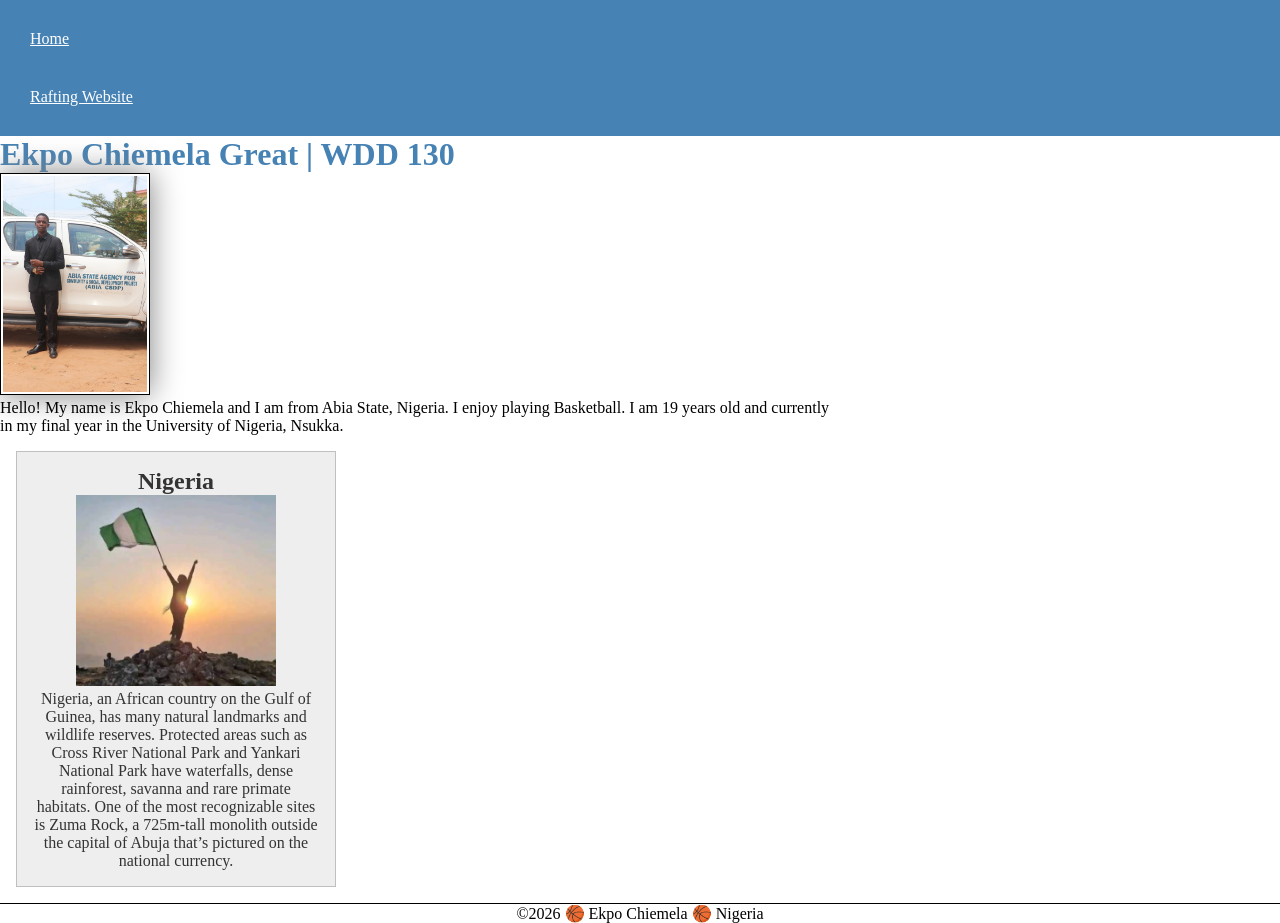
<file: index.html>
<!DOCTYPE html>
<html lang="en">

<head>
    <meta charset="UTF-8">
    <meta name="viewport" content="width=device-width, initial-scale=1.0">
    <title> Ekpo Chiemela Great | WDD 130 </title>
    <meta name="description" content="Ekpo Chiemela's BYU-Idaho WDD 130 course home page">
    <meta name="author" content="Ekpo Chiemela Great">
    <link rel="stylesheet" href="styles/styles.css">
</head>

<body>
    <header>
        <nav>
            <a href="#">Home</a>
            <a href="wwr/">Rafting Website</a>
        </nav>
    </header>

    <main>
        <h1>Ekpo Chiemela Great | WDD 130</h1>
        <img src="images/profile.jpg" alt="Ekpo Chiemela Profile Picture" width="200">
        <p>Hello! My name is Ekpo Chiemela and I am from Abia State, Nigeria. I enjoy playing
            Basketball. I am 19 years old and currently in my final year in the University of
            Nigeria, Nsukka.</p>
    </main>

    <aside class="box">
        <h2>Nigeria</h2>
        <img src="images/nigerian-flag.jpg" alt="The Nigerian Flag">
        <p>Nigeria, an African country on the Gulf of Guinea, has many natural landmarks and
            wildlife reserves.
            Protected areas such as Cross River National Park and Yankari National Park have
            waterfalls, dense
            rainforest, savanna and rare primate habitats. One of the most recognizable sites is
            Zuma Rock, a
            725m-tall monolith outside the capital of Abuja that’s pictured on the national
            currency.</p>
    </aside>

    <footer>
        <p>©2026 🏀 Ekpo Chiemela 🏀 Nigeria</p>
    </footer>
</body>

</html>
</file>
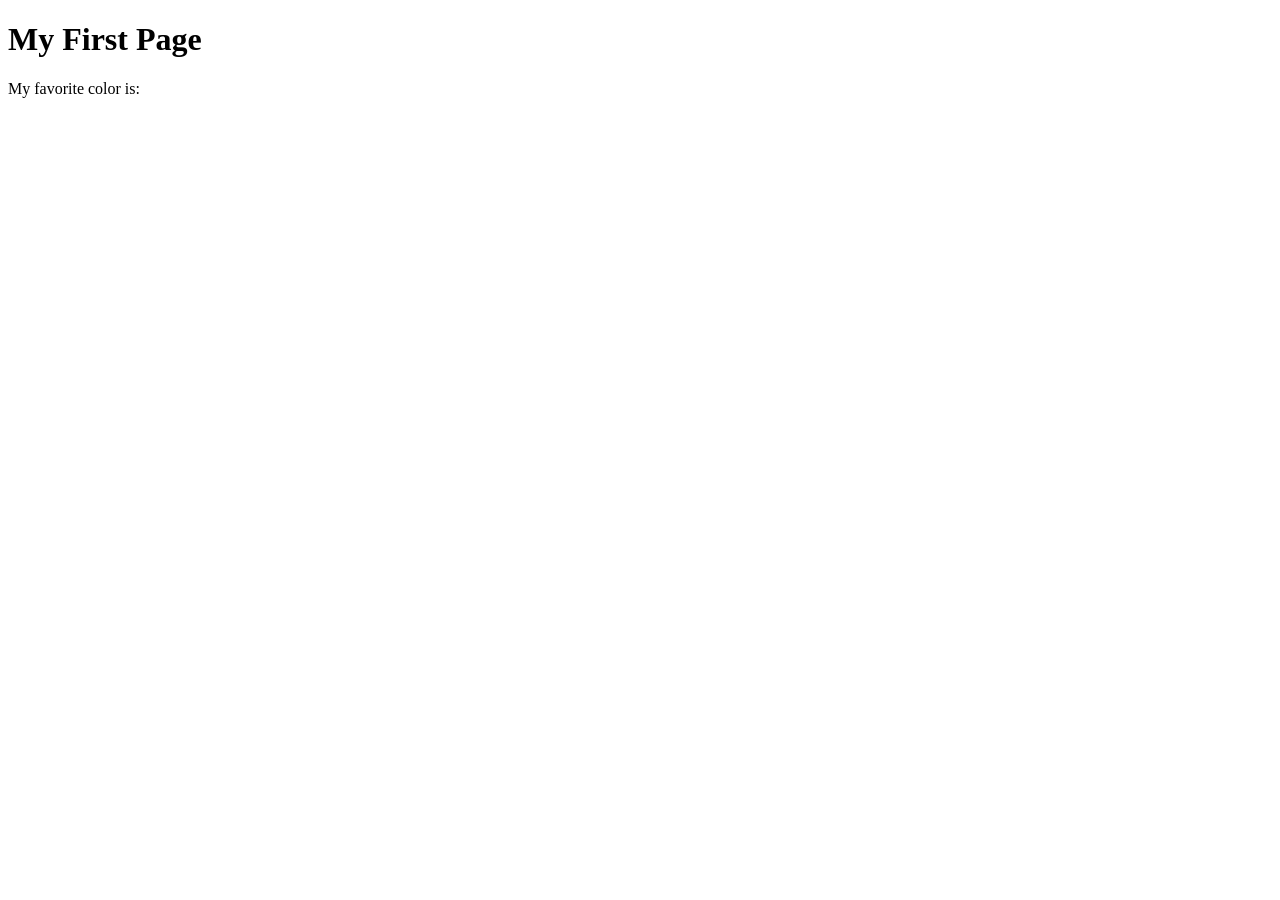
<file: week01/first-page.html>
<!DOCTYPE html>
<html lang="en">

<head>
    <meta charset="UTF-8">
    <meta name="viewport" content="width=device-width, initial-scale=1.0">
    <title>My First Page</title>
</head>

<body>
    <h1>My First Page</h1>
    <p>My favorite color is: </p>
</body>

</html>
</file>
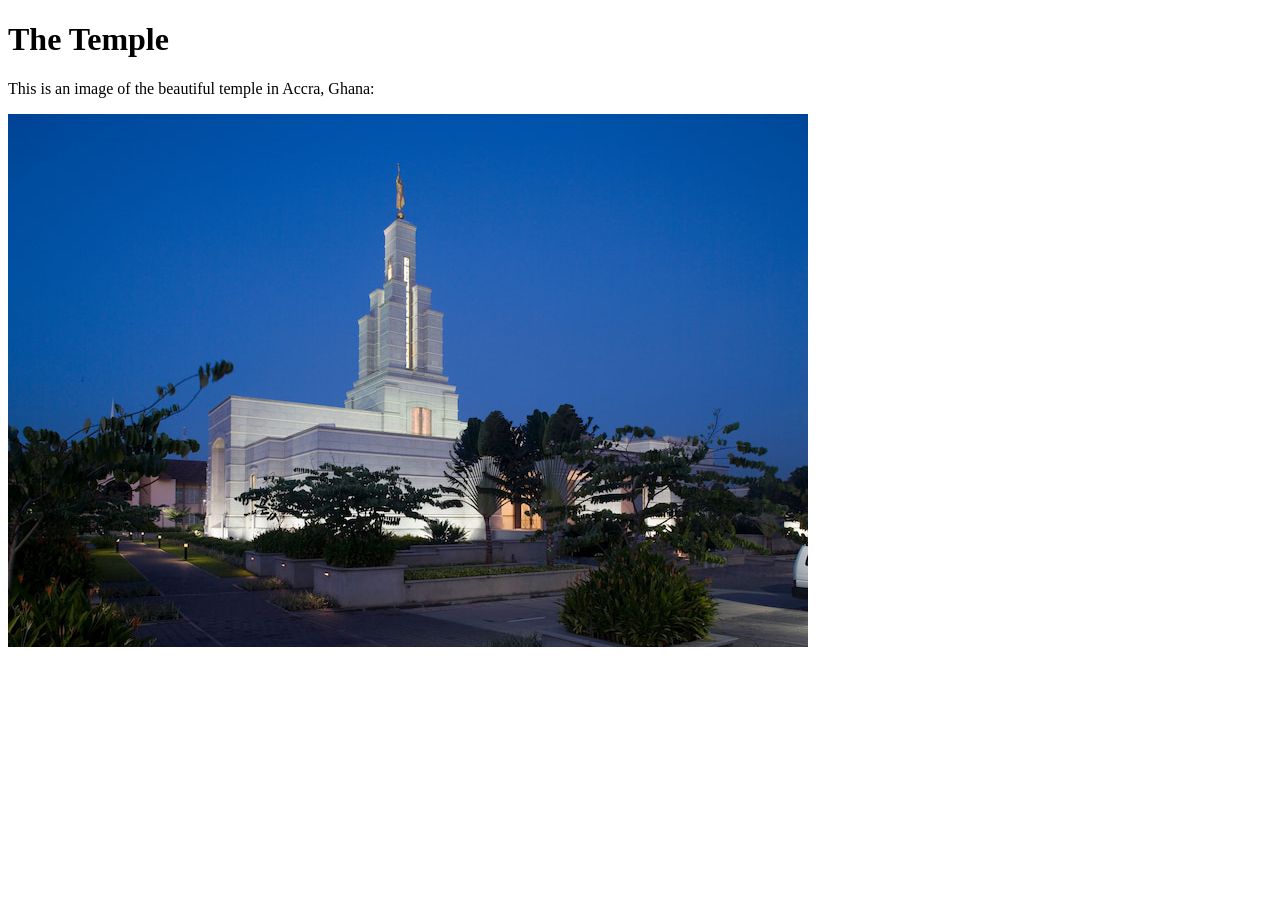
<file: week01/images-solution.html>
<!DOCTYPE html>
<html lang="en">

<head>
    <meta charset="UTF-8">
    <meta name="viewport" content="width=device-width, initial-scale=1.0">
    <title>Temple Image</title>
</head>

<body>
    <h1>The Temple</h1>
    <p>This is an image of the beautiful temple in Accra, Ghana:</p>
    <img src="images/temple-small.jpg" alt="The Accra Ghana Temple">

</body>

</html>
</file>
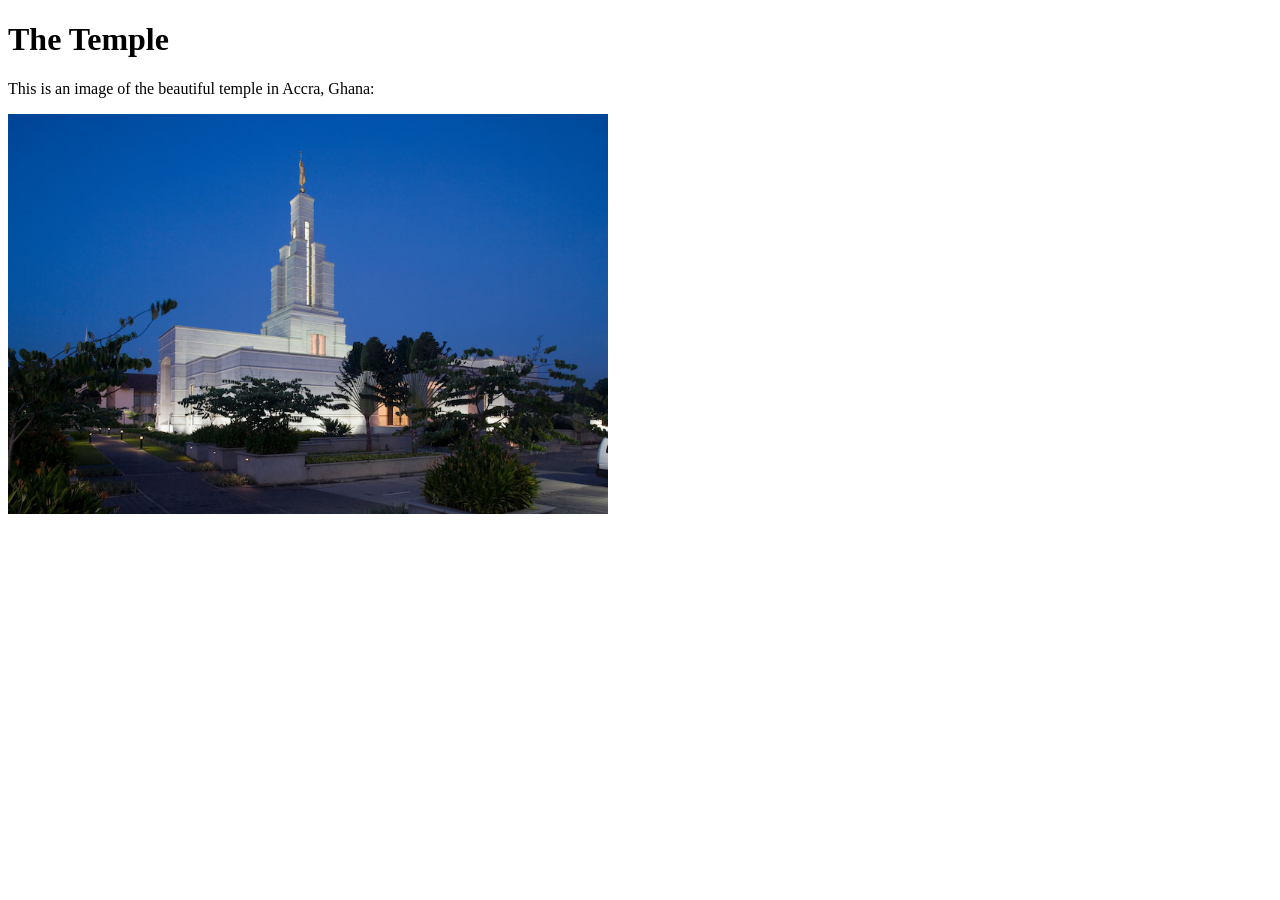
<file: week01/images.html>
<!DOCTYPE html>
<html lang="en">

<head>
    <meta charset="UTF-8">
    <meta name="viewport" content="width=device-width, initial-scale=1.0">
    <title>Temple Image</title>
</head>

<body>
    <h1>The Temple</h1>
    <p>This is an image of the beautiful temple in Accra, Ghana:</p>
    <p></p>
    <p></p>
    <img src="images/temple-small.jpg" alt="The Accra Ghana Temple" width="600px" height="auto">

</body>

</html>
</file>
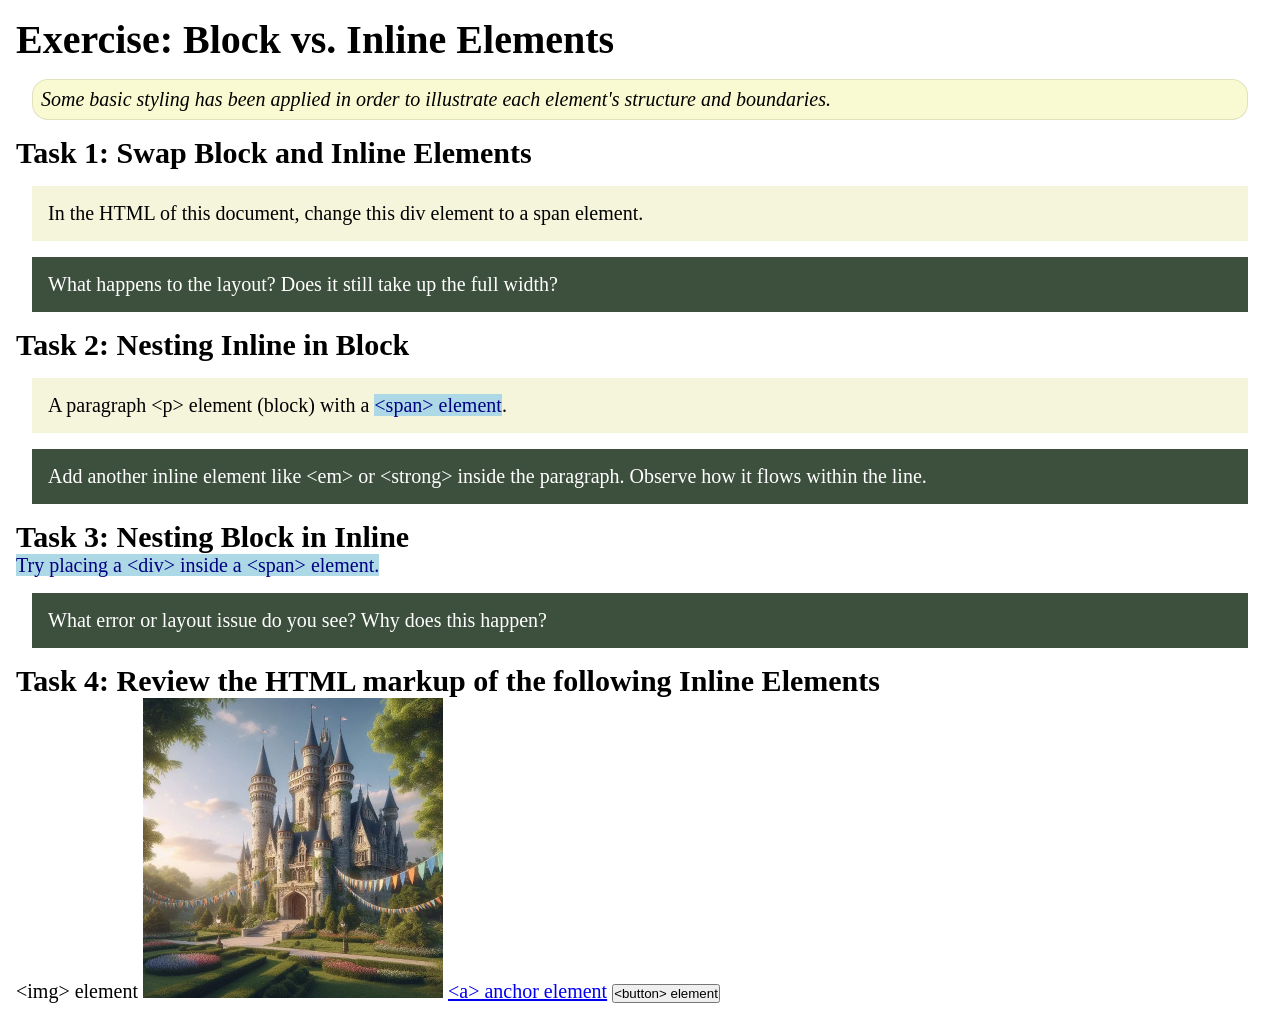
<file: week02/block-vs-inline.html>
<!DOCTYPE html>
<html lang="en">

<head>
    <meta charset="UTF-8">
    <meta name="viewport" content="width=device-width, initial-scale=1.0">
    <title>Exercise: Block vs. Inline Elements</title>
    <link rel="stylesheet" href="styles/block-vs-inline.css">
</head>

<body>
    <main>
        <h1>Exercise: Block vs. Inline Elements</h1>
        <p class="note">Some basic styling has been applied in order to illustrate each element's structure and boundaries.</p>

        <h2>Task 1: Swap Block and Inline Elements</h2>
        <div>In the HTML of this document, change this div element to a span element.</div>

        <p class="question">What happens to the layout? Does it still take up the full width?</p>

        <h2>Task 2: Nesting Inline in Block</h2>
        <p>A paragraph &lt;p&gt; element (block) with a <span>&lt;span&gt; element</span>.</p>
        <p class="question">Add another inline element like &lt;em&gt; or &lt;strong&gt; inside the paragraph. Observe how it flows within the line.</p>

        <h2>Task 3: Nesting Block in Inline</h2>
        <span>Try placing a &lt;div&gt; inside a &lt;span&gt; element.</span>
        <p class="question">What error or layout issue do you see? Why does this happen?</p>

        <h2>Task 4: Review the HTML markup of the following Inline Elements</h2>
        &lt;img&gt; element
        <img src="images/castle.webp" alt="placeholder image (images are inline)" width="300" height="300">
        <a href="https://churchofjesuschrist.org">&lt;a&gt; anchor element</a>
        <button type="button">&lt;button&gt; element</button>
    </main>
</body>

</html>
</file>
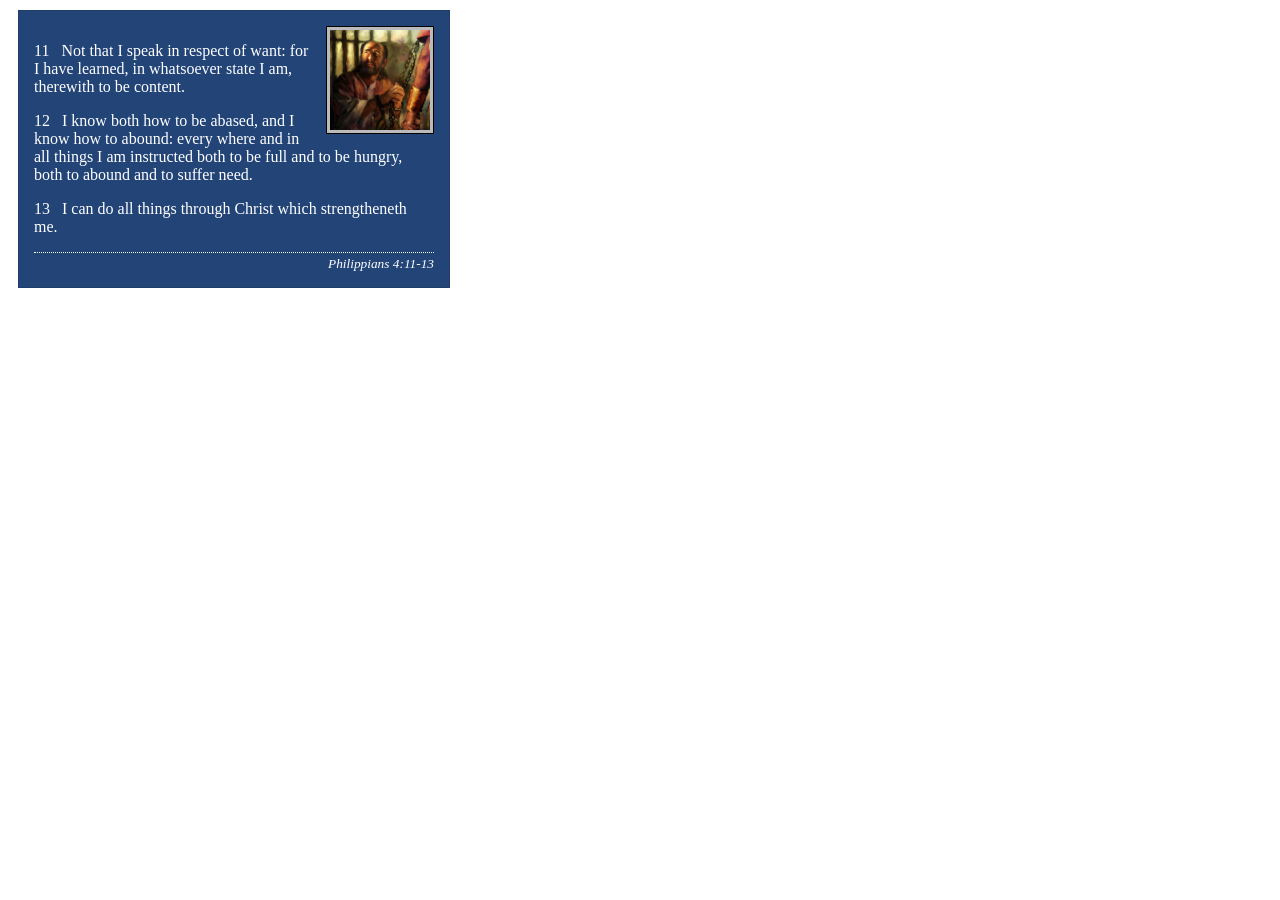
<file: week02/box-model-solution.html>
<!DOCTYPE html>
<html lang="en">

<head>
    <meta charset="UTF-8">
    <meta name="viewport" content="width=device-width, initial-scale=1.0">
    <title>Box Model Activity</title>
    <link rel="stylesheet" href="styles/box-model-solution.css">
</head>

<body>
    <main>
        <div class="callout">
            <img src="images/apostle-paul-imprisoned.webp" alt="Paul the Apostle - Imprisoned in Rome" width="200" height="200">
            <blockquote>
                <p>11 &nbsp; Not that I speak in respect of want: for I have learned, in whatsoever state I am, therewith to be content.</p>
                <p>12 &nbsp; I know both how to be abased, and I know how to abound: every where and in all things I am instructed both to be full and to be hungry, both to abound and to suffer need.</p>
                <p>13 &nbsp; I can do all things through Christ which strengtheneth me.</p>
            </blockquote>
            <cite>Philippians 4:11-13</cite>
        </div>
    </main>
</body>

</html>
</file>
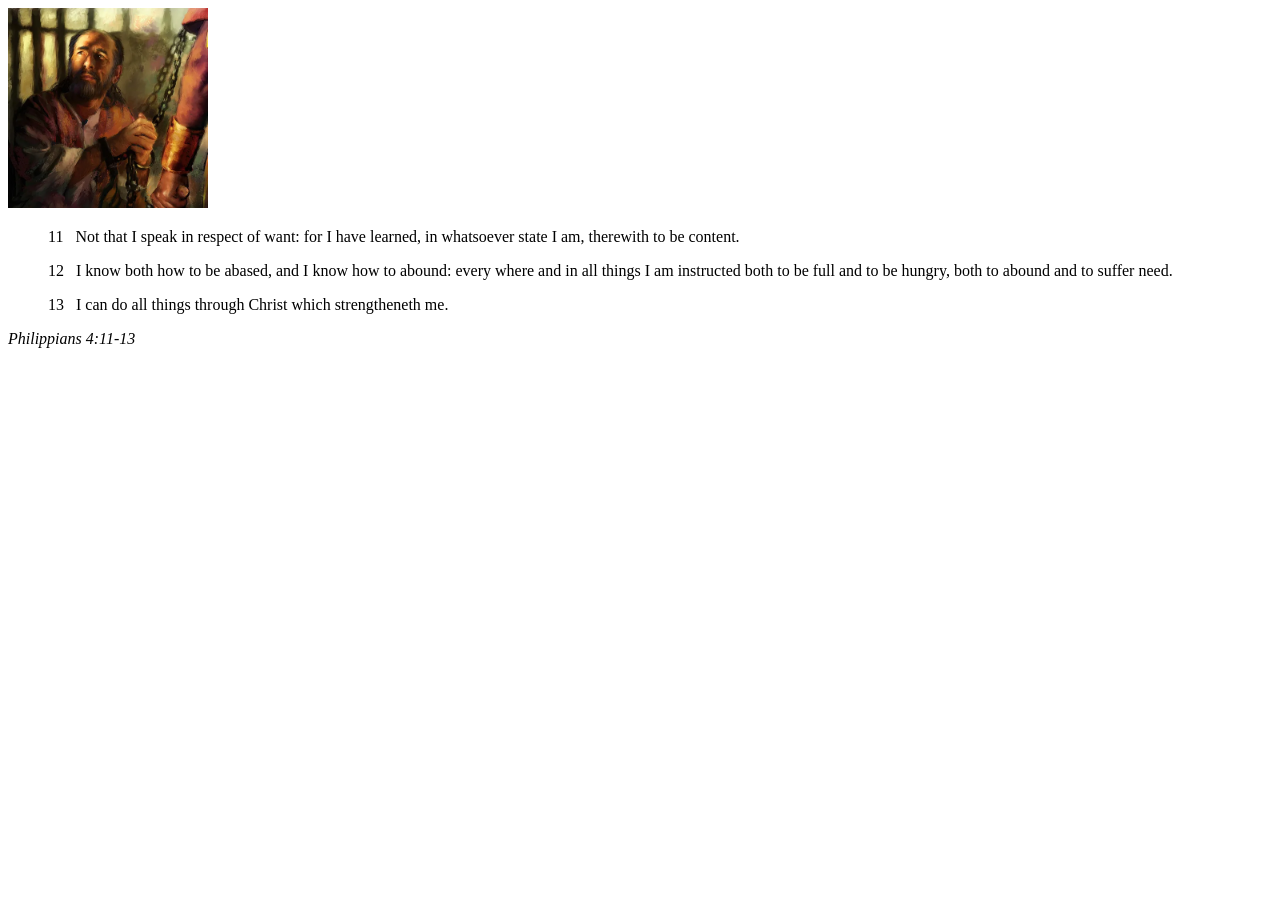
<file: week02/box-model.html>
<!DOCTYPE html>
<html lang="en">

<head>
    <meta charset="UTF-8">
    <meta name="viewport" content="width=device-width, initial-scale=1.0">
    <title>Box Model Activity</title>
</head>

<body>
    <main>
        <div class="callout">
            <img src="images/apostle-paul-imprisoned.webp" alt="Paul the Apostle - Imprisoned in Rome" width="200" height="200">
            <blockquote>
                <p>11 &nbsp; Not that I speak in respect of want: for I have learned, in whatsoever state I am, therewith to be content.</p>
                <p>12 &nbsp; I know both how to be abased, and I know how to abound: every where and in all things I am instructed both to be full and to be hungry, both to abound and to suffer need.</p>
                <p>13 &nbsp; I can do all things through Christ which strengtheneth me.</p>
            </blockquote>
            <cite>Philippians 4:11-13</cite>
        </div>
    </main>
</body>

</html>
</file>
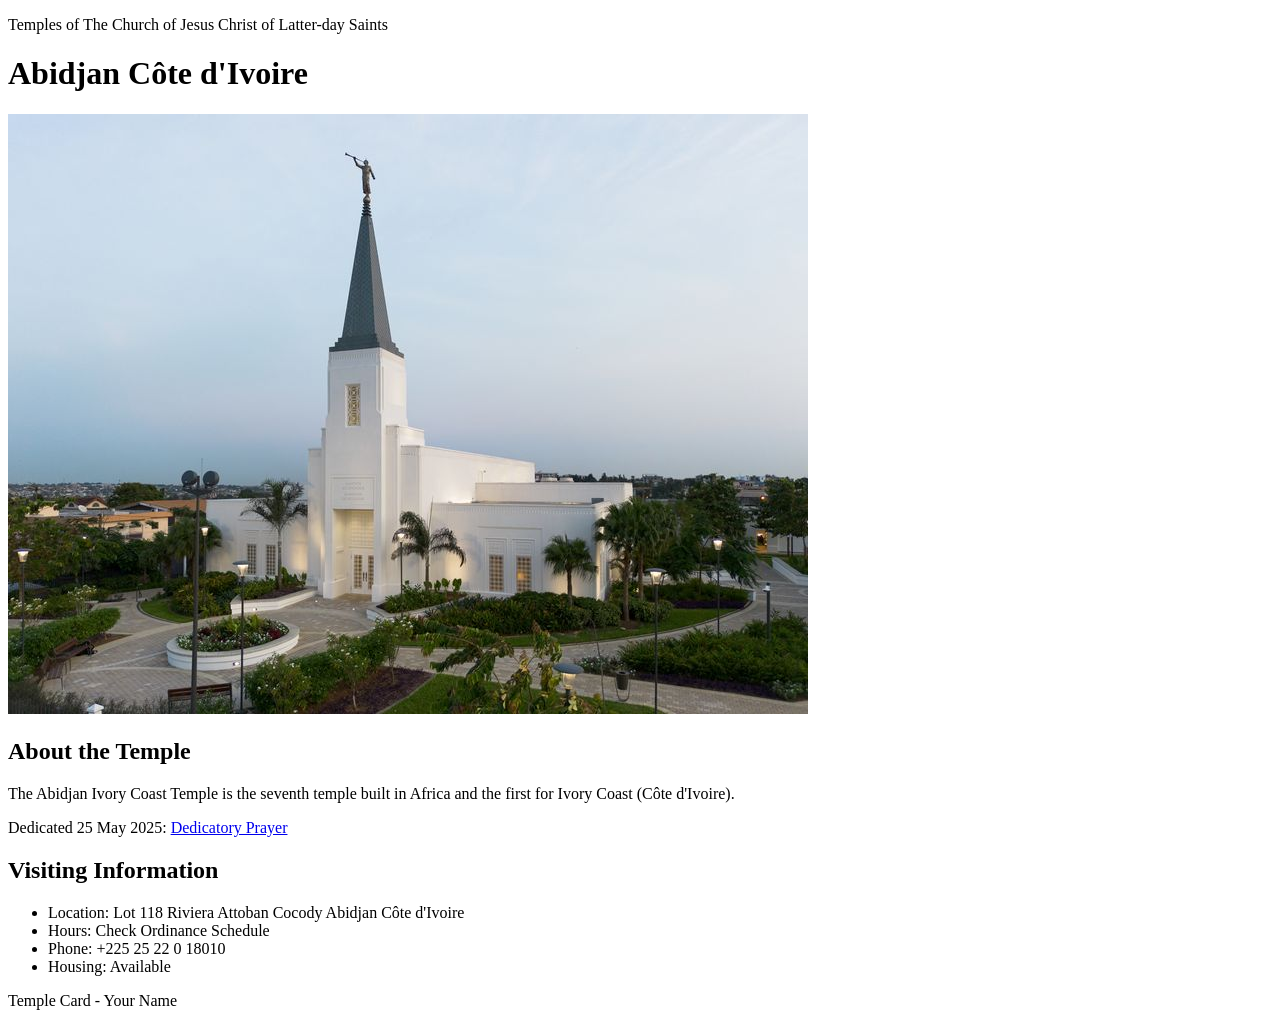
<file: week02/temple.html>
<!DOCTYPE html>
<html lang="en">

<head>
    <meta charset="UTF-8">
    <meta name="viewport" content="width=device-width, initial-scale=1.0">
    <title>Temple Card - Abidjan Côte d'Ivoire</title>
</head>

<body>
    <header>
        <p>Temples of The Church of Jesus Christ of Latter-day Saints</p>
    </header>
    <main>
        <h1>Abidjan Côte d'Ivoire</h1>
        <picture>
            <img src="images/abidjan-ivory-coast.jpeg" alt="Abidjan Côte d'Ivoire Temple">
        </picture>
        <section>
            <h2>About the Temple</h2>
            <p>The Abidjan Ivory Coast Temple is the seventh temple built in Africa and the first for Ivory Coast (Côte d'Ivoire).</p>
            <p>Dedicated 25 May 2025: <a href="https://www.churchofjesuschrist.org/temples/dedicatory-prayer/abidjan-ivory-coast-temple/2025-05-25?lang=eng" target="_blank" rel="noopener noreferrer">Dedicatory Prayer</a></p>
        </section>
        <section>
            <h2>Visiting Information</h2>
            <ul>
                <li>Location: Lot 118 Riviera Attoban Cocody Abidjan Côte d'Ivoire</li>
                <li>Hours: Check Ordinance Schedule</li>
                <li>Phone: +225 25 22 0 18010</li>
                <li>Housing: Available</li>
            </ul>
        </section>
    </main>
    <footer>
        <p>Temple Card - Your Name</p>
    </footer>
</body>

</html>
</file>
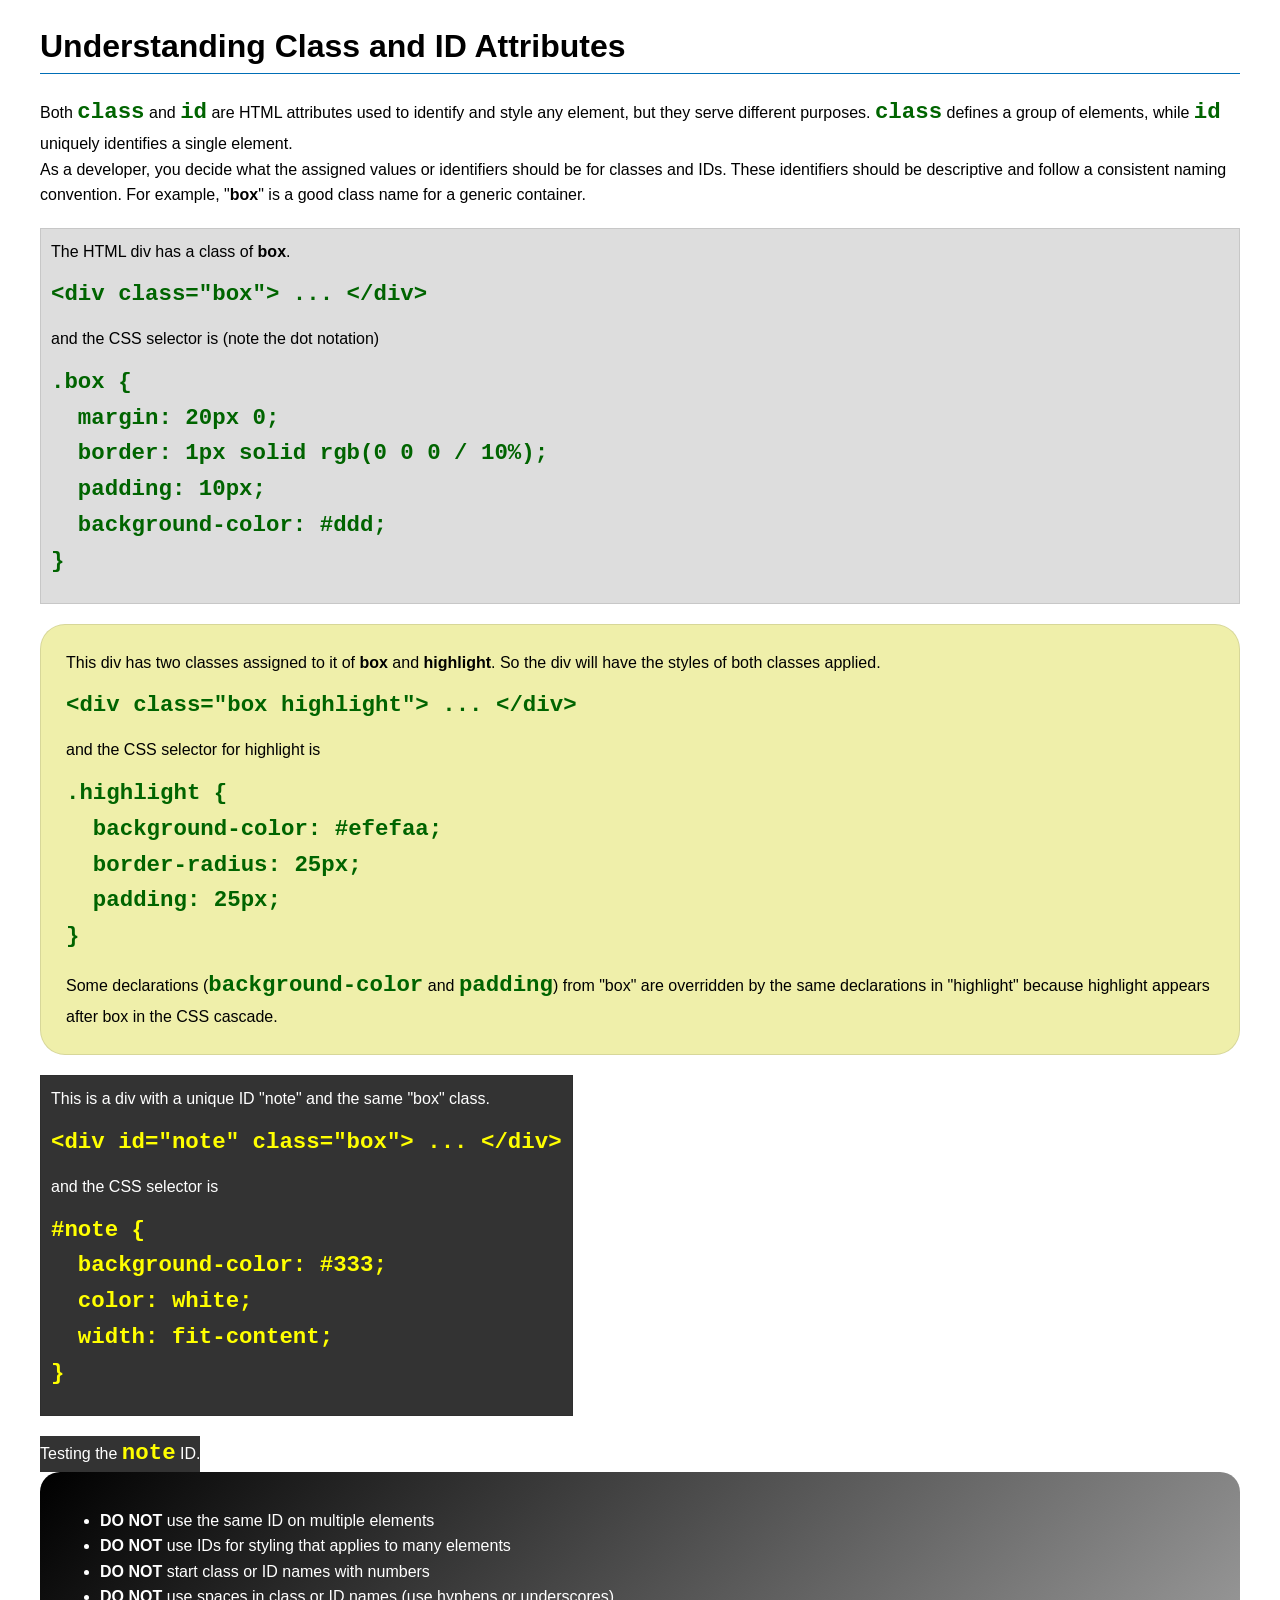
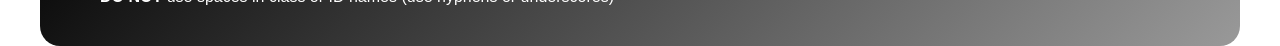
<file: week03/class-and-id.html>
<!DOCTYPE html>
<html lang="en">

<head>
    <meta charset="UTF-8">
    <meta name="viewport" content="width=device-width, initial-scale=1.0">
    <title>Class vs ID Attributes</title>
    <link rel="stylesheet" href="styles/class-and-id.css">
</head>

<body>
    <h1>Understanding Class and ID Attributes</h1>
    <p>Both <code>class</code> and <code>id</code> are HTML attributes used to identify and style any element, but they serve different purposes. <code>class</code> defines a group of elements, while <code>id</code> uniquely identifies a single element.</p>
    <p>As a developer, you decide what the assigned values or identifiers should be for classes and IDs. These identifiers should be descriptive and follow a consistent naming convention. For example, "<strong>box</strong>" is a good class name for a generic container.</p>
    <div class="box">
        <p>The HTML div has a class of <strong>box</strong>.</p>
        <pre><code class="html">&lt;div class="box"&gt; ... &lt;/div&gt;</code></pre>
        and the CSS selector is (note the dot notation)
        <pre><code class="css">.box {
  margin: 20px 0;
  border: 1px solid rgb(0 0 0 / 10%);
  padding: 10px;
  background-color: #ddd; 
}</code></pre>
    </div>

    <div class="box highlight">
        <p>This div has two classes assigned to it of <strong>box</strong> and <strong>highlight</strong>. So the div will have the styles of both classes applied.</p>
        <pre><code class="html">&lt;div class="box highlight"&gt; ... &lt;/div&gt;</code></pre>
        and the CSS selector for highlight is
        <pre><code class="css">.highlight {
  background-color: #efefaa;
  border-radius: 25px;
  padding: 25px;
}</code></pre>
        <p>Some declarations (<code>background-color</code> and <code>padding</code>) from "box" are overridden by the same declarations in "highlight" because highlight appears after box in the CSS cascade.</p>
    </div>

    <div id="note" class="box">
        <p>This is a div with a unique ID "note" and the same "box" class.</p>
        <pre><code class="html">&lt;div id="note" class="box"&gt; ... &lt;/div&gt;</code></pre>
        and the CSS selector is
        <pre><code class="css">#note {
  background-color: #333;
  color: white;
  width: fit-content;
}</code></pre>
    </div>

    <div id="note">
        <p>Testing the <code>note</code> ID.</p>
    </div>

    <section id="best-practice">
        <ul>
            <li><strong>DO NOT</strong> use the same ID on multiple elements</li>
            <li><strong>DO NOT</strong> use IDs for styling that applies to many elements</li>
            <li><strong>DO NOT</strong> start class or ID names with numbers</li>
            <li><strong>DO NOT</strong> use spaces in class or ID names (use hyphens or underscores)</li>
        </ul>
    </section>

</body>

</html>
</file>
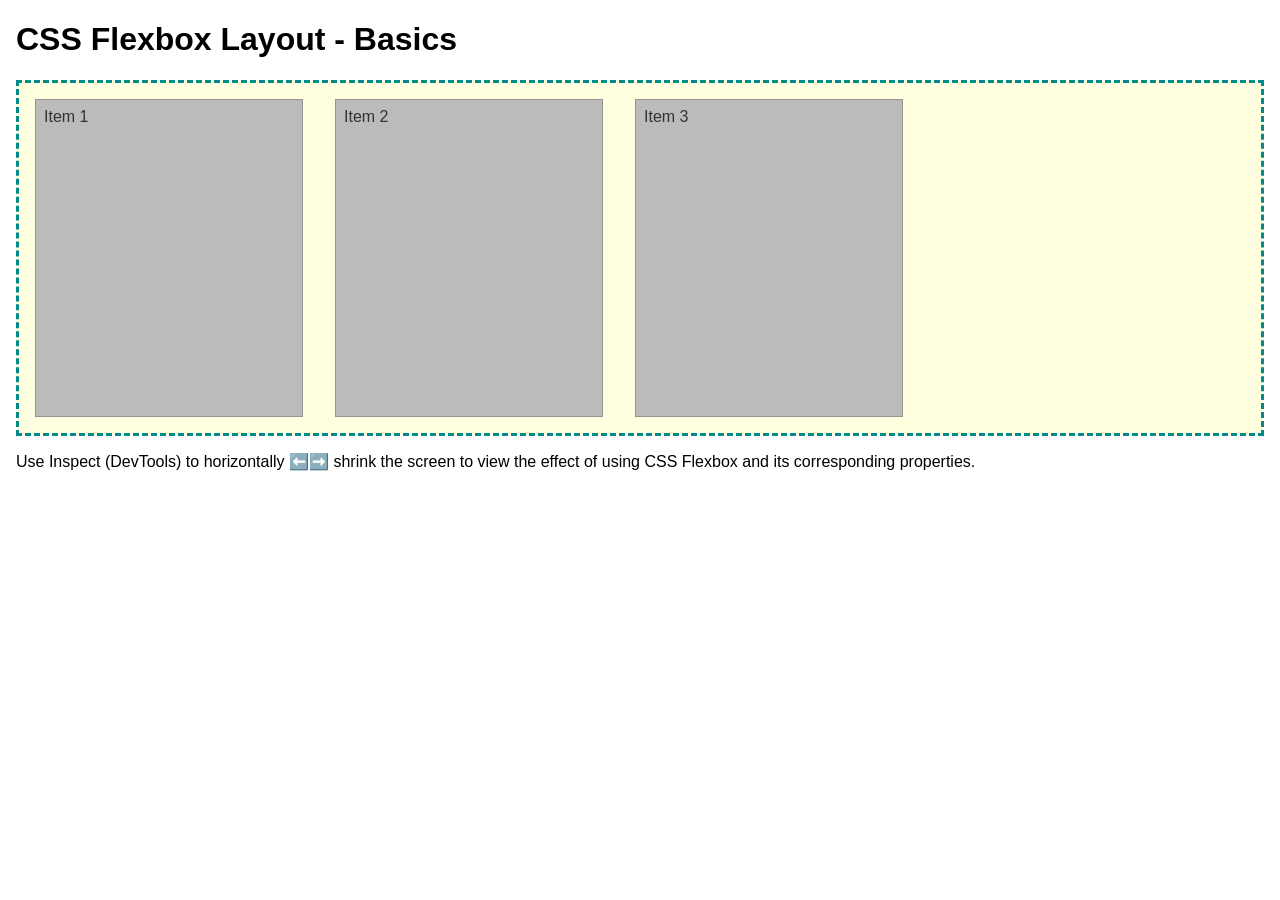
<file: week04/flexbox-layout.html>
<!DOCTYPE html>
<html lang="en">

<head>
    <meta charset="UTF-8">
    <meta name="viewport" content="width=device-width, initial-scale=1.0">
    <title>CSS Flexbox Layout - Basics</title>
    <link rel="stylesheet" href="styles/flexbox.css">
</head>

<body>
    <main>
        <h1>CSS Flexbox Layout - Basics</h1>
        <div class="flex-container">
            <div class="flex-item item1">Item 1</div>
            <div class="flex-item item2">Item 2</div>
            <div class="flex-item item3">Item 3</div>
        </div>
        <p>Use Inspect (DevTools) to horizontally ⬅️➡️ shrink the screen to view the effect of using CSS Flexbox and its corresponding properties.</p>
    </main>
</body>

</html>
</file>
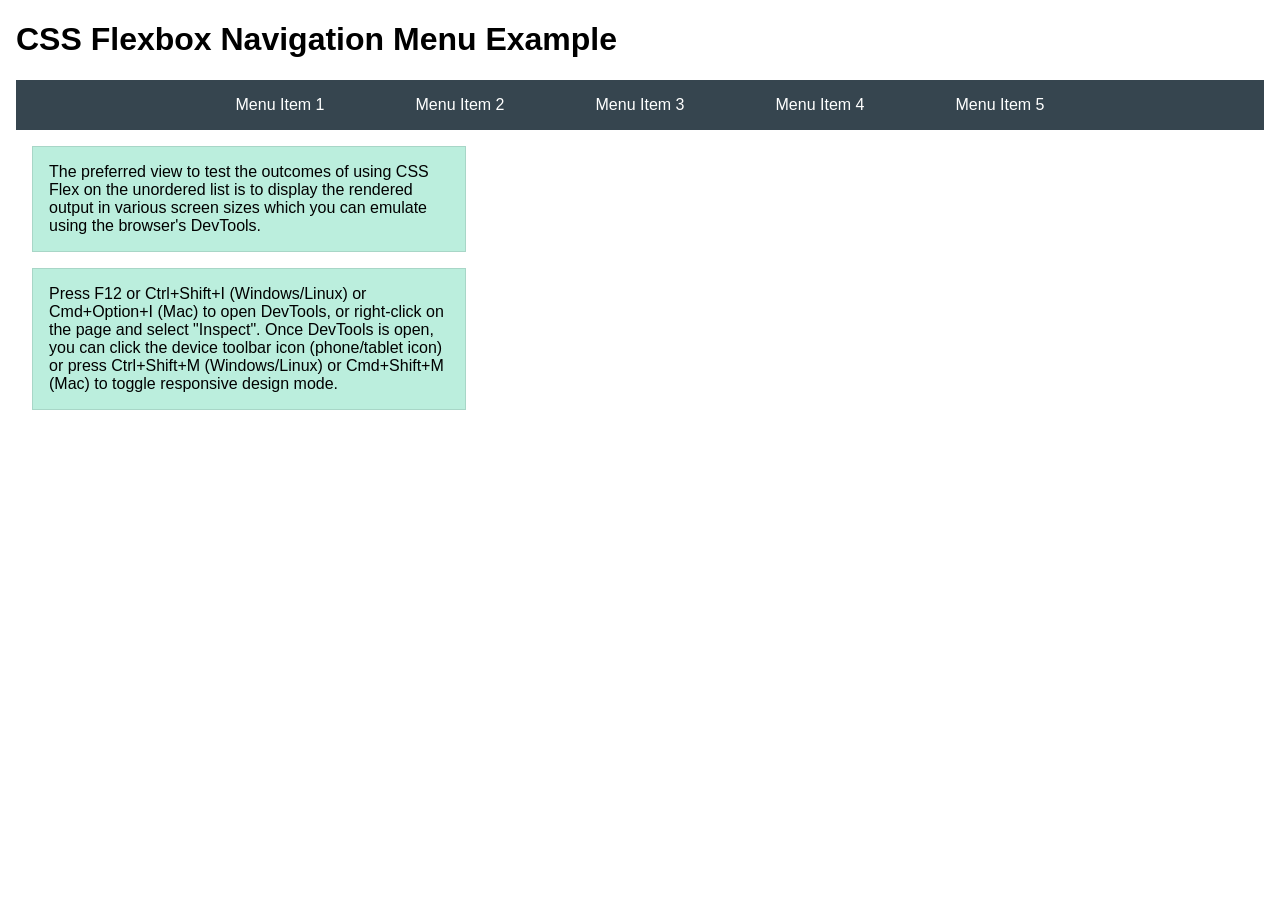
<file: week04/flexbox-menu.html>
<!DOCTYPE html>
<html lang="en">

<head>
    <meta charset="UTF-8">
    <meta name="viewport" content="width=device-width, initial-scale=1.0">
    <title>CSS Flexbox - Navigation Menu</title>
    <link rel="stylesheet" href="styles/flexbox-menu.css">
</head>

<body>
    <main>
        <h1>CSS Flexbox Navigation Menu Example</h1>
        <nav>
            <ul>
                <li><a href="#">Menu Item 1</a></li>
                <li><a href="#">Menu Item 2</a></li>
                <li><a href="#">Menu Item 3</a></li>
                <li><a href="#">Menu Item 4</a></li>
                <li><a href="#">Menu Item 5</a></li>
            </ul>
        </nav>
        <p>The preferred view to test the outcomes of using CSS Flex on the unordered list is to display the rendered output in various screen sizes which you can emulate using the browser's DevTools.</p>

        <p>Press F12 or Ctrl+Shift+I (Windows/Linux) or Cmd+Option+I (Mac) to open DevTools, or right-click on the page and select "Inspect". Once DevTools is open, you can click the device toolbar icon (phone/tablet icon) or press Ctrl+Shift+M (Windows/Linux) or Cmd+Shift+M (Mac) to toggle responsive design mode.</p>
    </main>
</body>

</html>
</file>
<file: styles/styles.css>
:root {
    --main-color: steelblue;
    --item-border: 1px solid black;
    --box-border: 1px solid rgb(0 0 0 / 10%);
}

* {
    margin: 0;
    padding: 0;
    box-sizing: border-box;
}

nav {
    background-color: var(--main-color);
    padding: 10px
}

nav a {
    color: white;
    display: block;
    padding: 20px;
}

h1 {
    color: var(--main-color);
}

main img {
    width: 150px;
    height: auto;
    border: var(--item-border);
    padding: 2px;
    box-shadow: 0 0 30px gray;
}

p {
    padding: 0;
}

main {
    max-width: 840px;
}

aside {
    width: 20rem;
    margin: 1rem;
    border: 1px solid rgb(0 0 0 /0.2);
    padding: 1rem;
    background-color: #eee;
    color: #333;
    text-align: center;
}

aside img {
    width: 200px;
    height: auto;
}

p {
    padding: 0;
}

footer {
    margin-top: 15px;
    border-top: 1px solid #000;
    text-align: center;
}
</file>
<file: week02/styles/block-vs-inline.css>
* {
    margin: 0;
    padding: 0;
}

body {
    font-size: 20px;
    margin: 1rem;
}

p,
div {
    background-color: beige;
    margin: 1rem;
    padding: 1rem;
}

span {
    color: navy;
    background-color: lightblue;
}

code {
    margin: 0;
    padding: 0;
    color: green;
    font-size: 1.2rem;
}

.note {
    font-style: italic;
    background-color: lightgoldenrodyellow;
    border-radius: 1rem;
    border: 1px solid rgb(0 0 0 / 10%);
    margin: 1rem;
    padding: .5rem;
}

.question {
    background-color: #3d503d;
    color: #fff;
}
</file>
<file: week02/styles/box-model-solution.css>
.callout {
    max-width: 400px;
    margin: 10px;
    border: 1px solid rgb(0 0 0 / 10%);
    padding: 15px;
    background-color: #247;
    color: #fff;
}

.callout img {
    float: right;
    margin: 0 0 10px 15px;
    border: 1px solid #000;
    padding: 3px;
    background-color: #bbb;
    width: 100px;
    height: auto;
}

blockquote {
    margin: 0;
}

cite {
    display: block;
    border-top: 1px dotted #fff;
    padding-top: 3px;
    text-align: right;
    font-size: smaller;
}
</file>
<file: week03/styles/class-and-id.css>
body {
    font-family: Arial, sans-serif;
    line-height: 1.6;
    margin: 0;
    padding: 0 40px;
}

h1 {
    border-bottom: 1px solid rgb(0 110 182);
    padding-bottom: 0;
}

p {
    margin: 0;
}

code {
    color: darkgreen;
    font-weight: 700;
    font-size: 1.4rem;
}

/* Class examples - can be reused */
.box {
    margin: 20px 0;
    border: 1px solid rgb(0 0 0 / 10%);
    padding: 10px;
    background-color: #ddd;
    /* this is shorthand for #dddddd */
}

.highlight {
    background-color: #efefaa;
    border-radius: 25px;
    padding: 25px;
}

/* ID examples - should be unique */

#note {
    background-color: #333;
    color: white;
    width: fit-content;
}

#note code {
    color: yellow;
}

#best-practice {
    background: linear-gradient(135deg, #000 0%, #999 100%);
    color: white;
    border-radius: 20px;
    padding: 20px;
}
</file>
<file: week04/styles/flexbox.css>
body {
    font-family: Helvetica, Arial, sans-serif;
    margin: 1rem;
}

.flex-container {
    border: 3px dashed darkcyan;
    background-color: lightyellow;
    display: flex;
    flex-wrap: wrap;
}

.flex-item {
    width: 250px;
    margin: 1rem;
    border: 1px solid rgb(0 0 0 / 20%);
    padding: 0.5rem;
    background-color: #bbb;
    color: #333;
}

.item1 {
    min-height: 100px;
}

.item2 {
    min-height: 200px;
}

.item3 {
    min-height: 300px;
}
</file>
<file: week04/styles/flexbox-menu.css>
body {
    font-family: Helvetica, Arial, sans-serif;
    margin: 1rem;
}

nav {
    background-color: #36454f;
}

nav ul {
    list-style-type: none;
    display: flex;
    flex-wrap: wrap;
    max-width: 900px;
    margin: 0 auto;
    padding: 0;
    justify-content: space-around;
    align-items: center;
}

nav a {
    display: block;
    color: #fff;
    text-align: center;
    padding: 1rem;
    text-decoration: none;
}

p {
    margin: 1rem;
    border: 1px solid rgb(0 0 0 / 10%);
    padding: 1rem;
    background-color: #bed;
    max-width: 400px;
}
</file>
